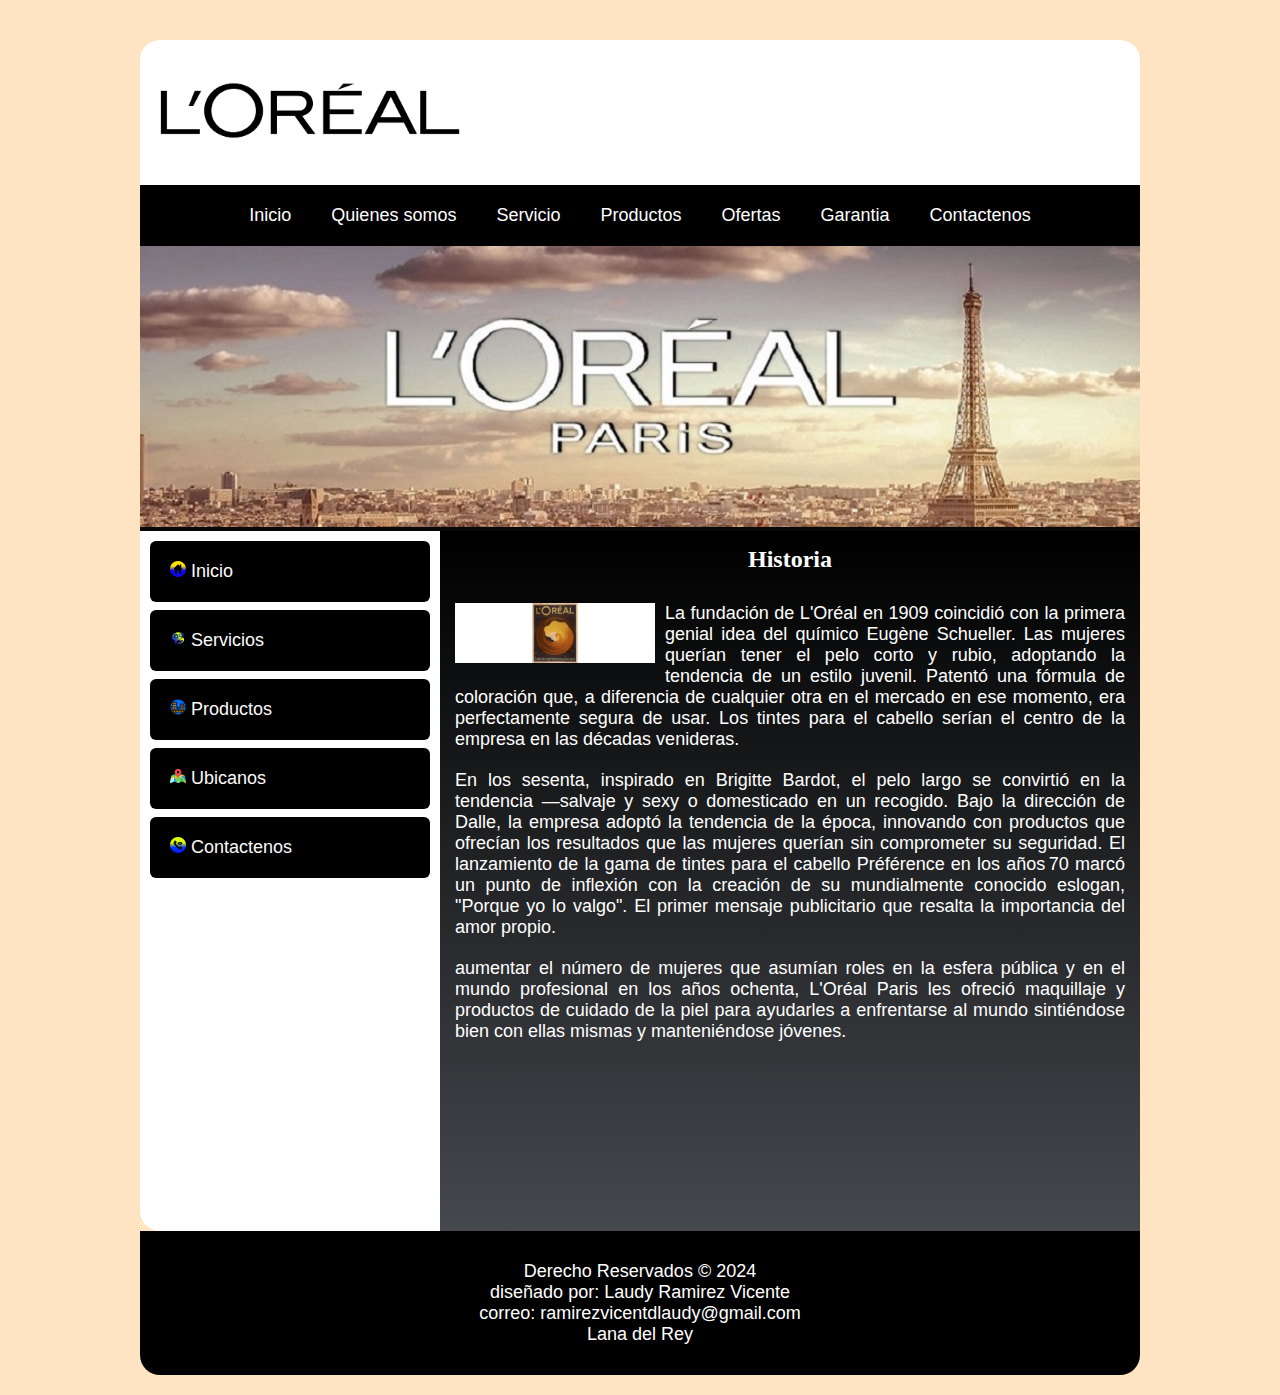
<file: index.html>
<!DOCTYPE html>
<html lang="es">

<head>
    <meta charset="UTF-8">
    <meta http-equiv="X-UA-Compatible" content="IE=edge">
    <meta name="viewport" content="width=device-width, initial-scale=1.0">
    <link rel="stylesheet" href="stylo.css">
    <title>L'oreal</title>
</head>

<body>
    <!-- -->
    <header>
        <!--LOGO-->
        <section id="logo">
            <a href="index.html"><img src="IMG/Loreal-logo.jpg" width="300" alt="logo"></a>
        </section>
        <!--LOGO-->
    </header>


    <!--MENU-HORIZONTAL-->
    <nav id="menu-h">
        <ul>
            <li><a href="index.html">Inicio</a></li>
            <li><a href="#">Quienes somos</a>
                <ul class="submenu">
                    <li><a href="#">Sobre nosotros</a></li>
                    <li><a href="#">Vision</a></li>
                    <li><a href="./mision.html">Mision</a></li>
                </ul>
            </li>
            <li><a href="./Servicio.html">Servicio</a></li>
            <li><a href="#">Productos</a></li>
            <li><a href="Ofertta.html">Ofertas</a></li>
            <li><a href="#">Garantia</a></li>
            <li><a href="#">Contactenos</a></li>
        </ul>
    </nav>
    <!--MENU-HORIZONTAL-->



    <!--BANNER-->
    <section id="banner">
        <img src="IMG/1_banner.jpg"="0" height="281" width="1000"></img>
    </section>
    <!--BANNER-->

    <section id="contenedor">

        <!--MENU-VERTICAL-->
        <nav id="menu-v">
            <ul>
                <li><a href="#"><img src="IMG/casa.png"> Inicio</a></li>
                <li><a href="./Servicio.html"><img src="IMG/servicios.png"> Servicios</a></li>
                <li><a href="#"><img src="IMG/golden-gate-bridge.png"> Productos</a></li>
                <li><a href="#"><img src="IMG/mapa.png"> Ubicanos</a></li>
                <li><a href="#"><img src="IMG/contact-us.png"> Contactenos</a></li>
            </ul>
        </nav>
        <!--MENU-VERTICAL-->


        <!--CONTENIDO-->
        <section id="contenido">
            <H2>Historia</H2>
            <img src="IMG/inicio.jpg" class="img-izq">
            <p>La fundación de L'Oréal en 1909 coincidió con la primera genial idea del químico Eugène Schueller. Las
                mujeres querían tener el pelo corto y rubio, adoptando la tendencia de un estilo juvenil. Patentó una
                fórmula de coloración que, a diferencia de cualquier otra en el mercado en ese momento, era
                perfectamente segura de usar. Los tintes para el cabello serían el centro de la empresa en las décadas
                venideras.</p>

            <p>En los sesenta, inspirado en Brigitte Bardot, el pelo largo se convirtió en la tendencia —salvaje y sexy
                o domesticado en un recogido. Bajo la dirección de Dalle, la empresa adoptó la tendencia de la época,
                innovando con productos que ofrecían los resultados que las mujeres querían sin comprometer su
                seguridad. El lanzamiento de la gama de tintes para el cabello Préférence en los años 70 marcó un punto
                de inflexión con la creación de su mundialmente conocido eslogan, "Porque yo lo valgo". El primer
                mensaje publicitario que resalta la importancia del amor propio.</p>

            <p> aumentar el número de mujeres que asumían roles en la esfera pública y en el mundo profesional en los
                años ochenta, L'Oréal Paris les ofreció maquillaje y productos de cuidado de la piel para ayudarles a
                enfrentarse al mundo sintiéndose bien con ellas mismas y manteniéndose jóvenes.</p>
        </section>
        <!--CONTENIDO-->


    </section>


    <!--PIE DE PAGINA-->
    <footer>
        Derecho Reservados &copy; 2024 <br>
        diseñado por: Laudy Ramirez Vicente <br>
        correo: ramirezvicentdlaudy@gmail.com <br>
        Lana del Rey
    </footer>
    <!--PIE DE PAGINA-->

</body>

</html>
</file>
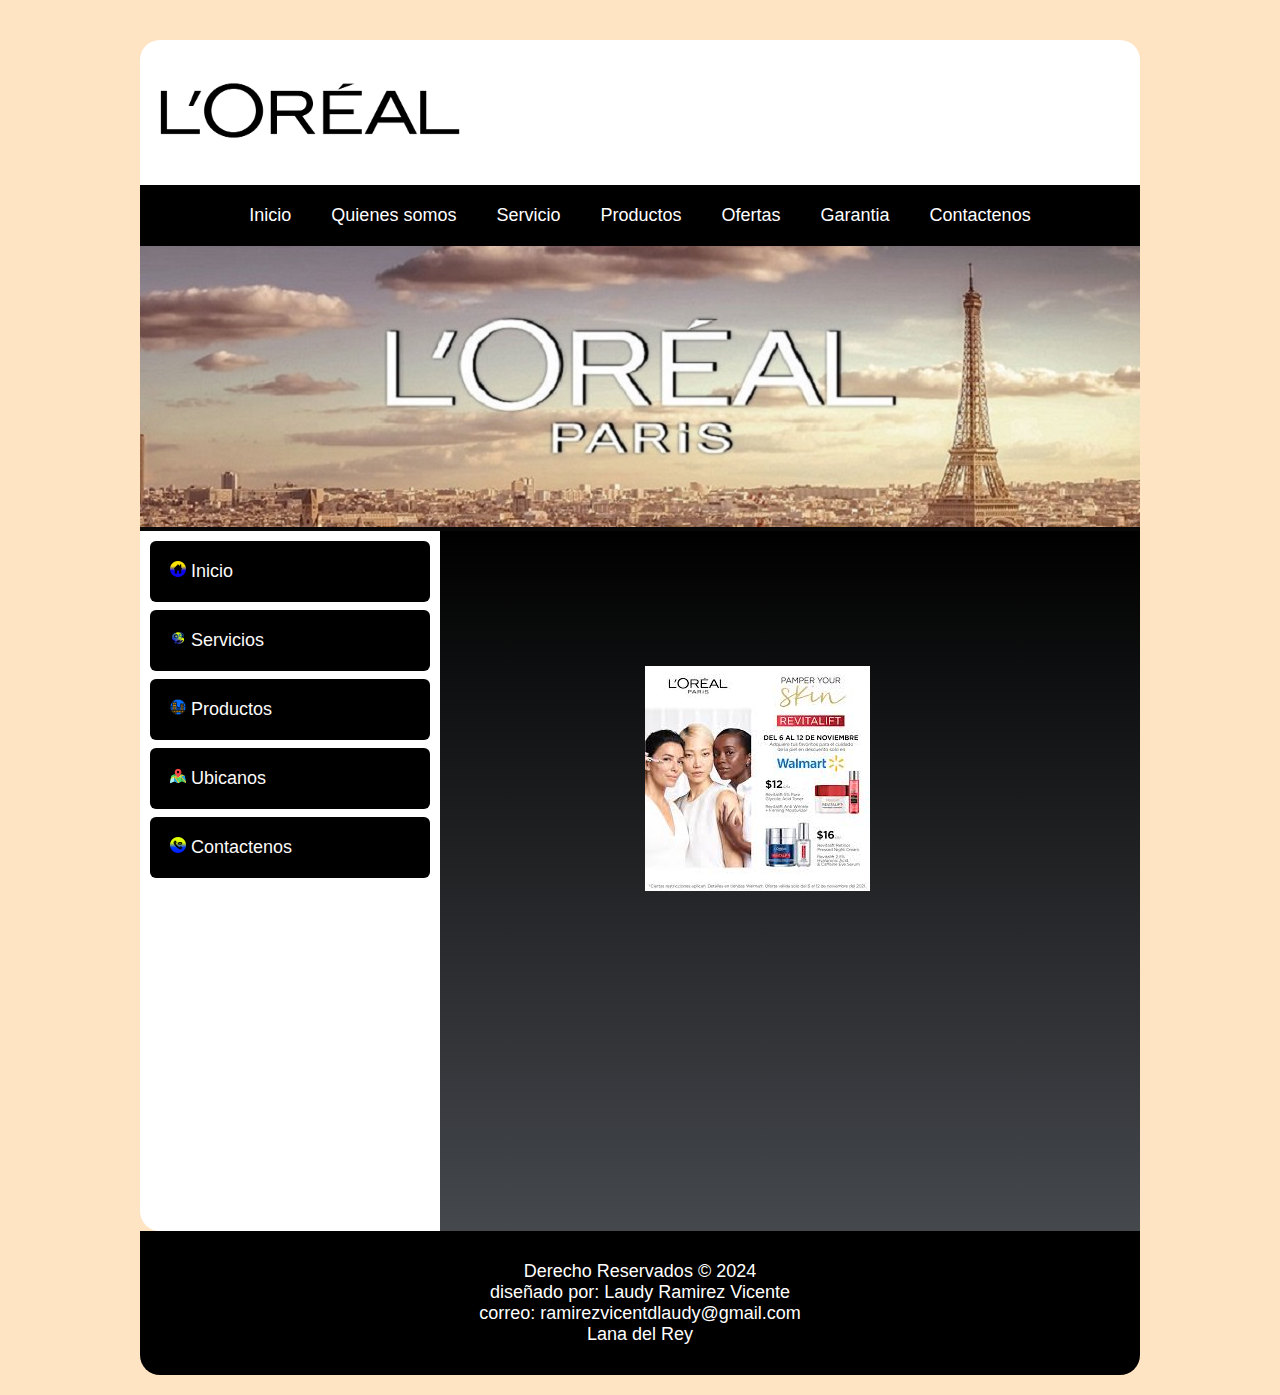
<file: Ofertta.html>
<!DOCTYPE html>
<html lang="es">

<head>
    <meta charset="UTF-8">
    <meta http-equiv="X-UA-Compatible" content="IE=edge">
    <meta name="viewport" content="width=device-width, initial-scale=1.0">
    <link rel="stylesheet" href="stylo.css">
    <title>L'oreal</title>
</head>

<body>
    <!-- -->
    <header>
        <!--LOGO-->
        <section id="logo">
            <a href="index.html"><img src="IMG/Loreal-logo.jpg" width="300" alt="logo"></a>
        </section>
        <!--LOGO-->
    </header>


    <!--MENU-HORIZONTAL-->
    <nav id="menu-h">
        <ul>
            <li><a href="index.html">Inicio</a></li>
            <li><a href="#">Quienes somos</a>
                <ul class="submenu">
                    <li><a href="#">Sobre nosotros</a></li>
                    <li><a href="#">Vision</a></li>
                    <li><a href="./mision.html">Mision</a></li>
                </ul>
            </li>
            <li><a href="./Servicio.html">Servicio</a></li>
            <li><a href="#">Productos</a></li>
            <li><a href="Ofertta.html">Ofertas</a></li>
            <li><a href="#">Garantia</a></li>
            <li><a href="#">Contactenos</a></li>
        </ul>
    </nav>
    <!--MENU-HORIZONTAL-->



    <!--BANNER-->
    <section id="banner">
        <img src="IMG/1_banner.jpg"="0" height="281" width="1000"></img>
    </section>
    <!--BANNER-->

    <section id="contenedor">

        <!--MENU-VERTICAL-->
        <nav id="menu-v">
            <ul>
                <li><a href="#"><img src="IMG/casa.png"> Inicio</a></li>
                <li><a href="./Servicio.html"><img src="IMG/servicios.png"> Servicios</a></li>
                <li><a href="#"><img src="IMG/golden-gate-bridge.png"> Productos</a></li>
                <li><a href="#"><img src="IMG/mapa.png"> Ubicanos</a></li>
                <li><a href="#"><img src="IMG/contact-us.png"> Contactenos</a></li>
            </ul>
        </nav>
        <!--MENU-VERTICAL-->


        <!--CONTENIDO-->
        <section id="contenido">
         
            <div id="Oferta">
      <img src="IMG/Ofertas.jfif">
    </div>

        </section>
        <!--CONTENIDO-->


    </section>


    <!--PIE DE PAGINA-->
    <footer>
        Derecho Reservados &copy; 2024 <br>
        diseñado por: Laudy Ramirez Vicente <br>
        correo: ramirezvicentdlaudy@gmail.com <br>
        Lana del Rey
    </footer>
    <!--PIE DE PAGINA-->

</body>

</html>
</file>
<file: stylo.css>
* {
    margin: 0;
    padding: 0;
}

body {
    padding: 20px;
   background: #FFE4C4;
}

/*CABECERA*/
header {
    max-width: 1000px;
    min-height: 130px;
    margin: 0 auto;
    border-radius: 20px 20px 0 0;
    background: white;
}

#logo {
    width: 320px;
    margin-top: 20px;
    margin-left: 20px;
    animation: 1s entradalogo 1;
}

/*CABECERA*/




/*MENU-HORIZONTAL*/
#menu-h {
    max-width: 1000px;
    min-height: 50px;
    background: #000;
    margin: 0 auto;
}
 
#menu-h ul {
    list-style: none;
    display: flex;
    justify-content: center;
}

#menu-h a {
    color: #fff;
    display: block;
    padding: 20px;
    text-decoration: none;
    background: #000;
    font-family: arial;
    font-size: 18px;
}
f
#menu-h a:hover {
    box-shadow: inset 15px 30px 50px blue;
}

#menu-h ul ul {
    display: none;
    position: absolute;
}

#menu-h ul li:hover ul {
    display: block;
}

/*MENU-HORIZONTAL*/


#banner {
    max-width: 1000px;
    min-height: 250px;
    background: #080808;
    margin: 0 auto;
}

#contenedor {
    max-width: 1000px;
    min-height: 700px;
    background: #fff;
    margin: 0 auto;
    border-radius: 0 0 20px 20px;
}


/*MENU-VERTICAL*/
#menu-v {
    width: 300px;
    min-height: 700px;
    float: left;
    background-size:cover ;

}

#menu-v ul {
    list-style: none;
    padding: 10px;

}

#menu-v a {
    display: block;
    color: #fcfafa;
    padding: 20px;
    text-decoration: none;
    margin-bottom: 8px;
    border-radius: 6px;
    font-family: arial;
    font-size: 18px;
    background: #000;
}

#menu-v a:hover {
    box-shadow: inset 15px 30px 50px blue;
}

#menu-v a:hover img {
    animation: 1s rotacion 1;
}

/*MENU-VERTICAL*/


/*CONTENIDO*/
#contenido {
    width: 700px;
    height: 700px;
    color: #fff;
    float: right;
    padding: 15px;
    box-sizing: border-box;
    /* Permalink - use to edit and share this gradient: https://colorzilla.com/gradient-editor/#000000+0,45484d+100 */
background: #000000; /* Old browsers */
background: -moz-linear-gradient(top, #000000 0%, #45484d 100%); /* FF3.6-15 */
background: -webkit-linear-gradient(top, #000000 0%,#45484d 100%); /* Chrome10-25,Safari5.1-6 */
background: linear-gradient(to bottom, #000000 0%,#45484d 100%); /* W3C, IE10+, FF16+, Chrome26+, Opera12+, Safari7+ */
filter: progid:DXImageTransform.Microsoft.gradient( startColorstr='#000000', endColorstr='#45484d',GradientType=0 ); /* IE6-9 */
}

#contenido h2 {
    text-align: center;
    margin-bottom: 30px;
}

#contenido p {
    margin-top: 20px;
    font-family: arial;
    font-size: 18px;
    text-align: justify;
}

.img-izq {
    float: left;
    margin-right: 10px;
    margin-bottom: 10px;
    width: 200px;
}


#Oferta{ 
    margin-top: 120px;
    margin-left: 190px;
    
}





/*CONTENIDO*/


/*PIE DE PAGINA*/
footer {
    max-width: 1000px;
    background: #000;
    margin: 0 auto;
    border-radius: 0 0 20px 20px;
    color: #fff;
    text-align: center;
    padding: 30px;
    box-sizing: border-box;
    font-family: arial;
    font-size: 18px;
}


/*PIE DE PAGINA*/













/*KEYFRANMES*/

@keyframes entradalogo {
    0% {
        transform: translateX(500px);
    }
}

@keyframes rotacion {
    0% {
        transform: rotate(250deg);
    }
}
</file>
